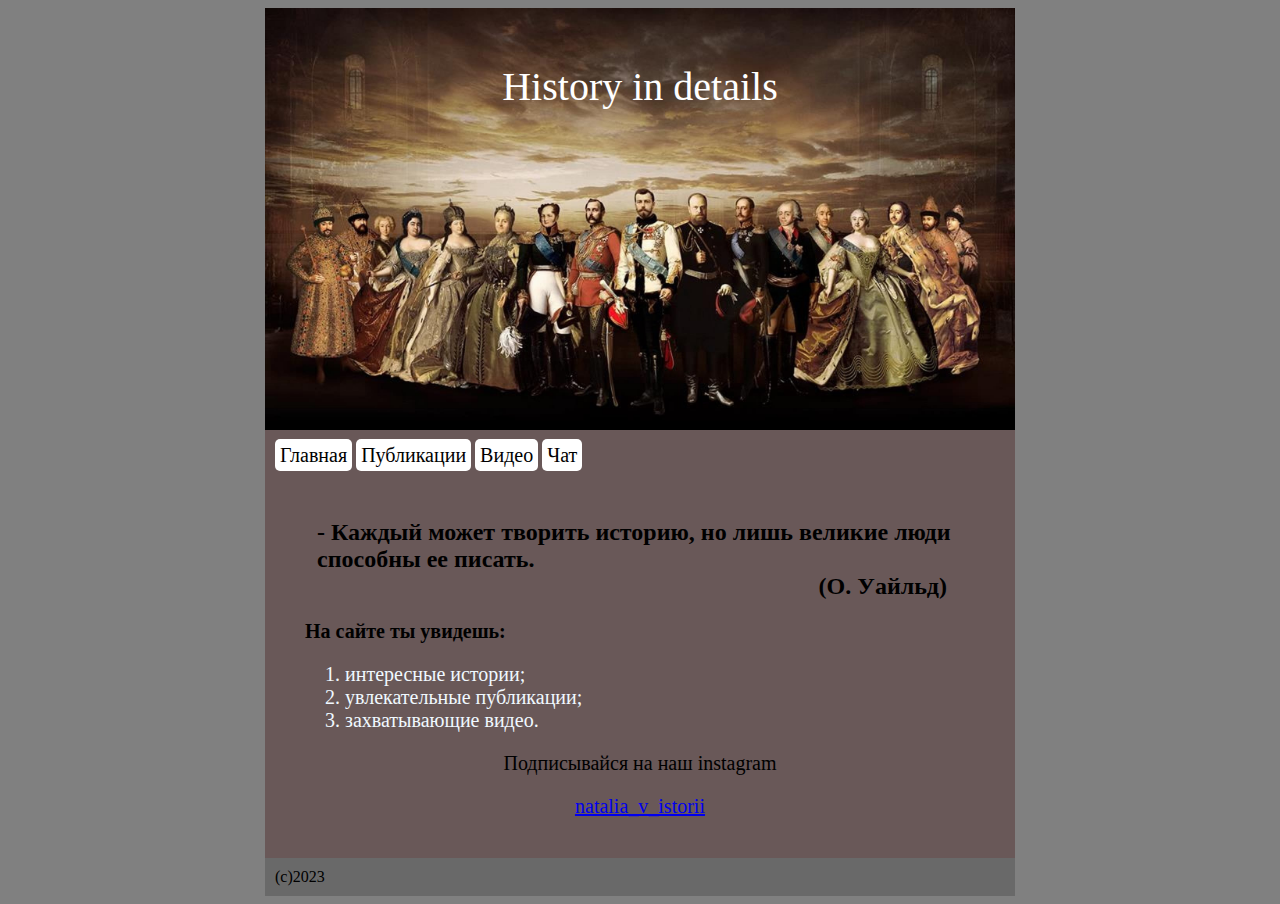
<file: index.html>
<!DOCTYPE html>
<html lang="en">
<head>
    <meta charset="UTF-8">
    <meta name="viewport" content="width=device-width, initial-scale=1.0">
    <link rel="stylesheet" href="css/style.css">
    <title>History in details</title>
</head>
<body>
    <div class="container">
        <header>
            <div>
                <img src="img/Romanovs.jpg" alt="The Romanov dynasty" width="750">
                <div class="text">History in details</div>
            </div>
        </header>
        <nav>
            <a href="index.html">Главная</a>
            <a href="publications.html">Публикации</a>
            <a href="video.html">Видео</a>
            <a href="chat.html">Чат</a>
        </nav>
        <main>
           <h2> - Каждый может творить историю, но лишь великие люди

                способны ее писать.
            <br>
                <div class="quote">(О. Уайльд)</div>
            </h2>
            <h3>На сайте ты увидешь:</h3>
            <ol class="list">
                <li>интересные истории;</li>
                <li>увлекательные публикации;</li>
                <li>захватывающие видео.</li>
            </ol>
            <div class="link">
                <p>Подписывайся на наш instagram</p>
                <a href="http://www.instagram.com/natalia_v_istorii">natalia_v_istorii</a>
            </div>
        </main>
        <footer> (c)2023 </footer>
    </div>
<script src="js/app.js"></script>
</body>
</html>
</file>
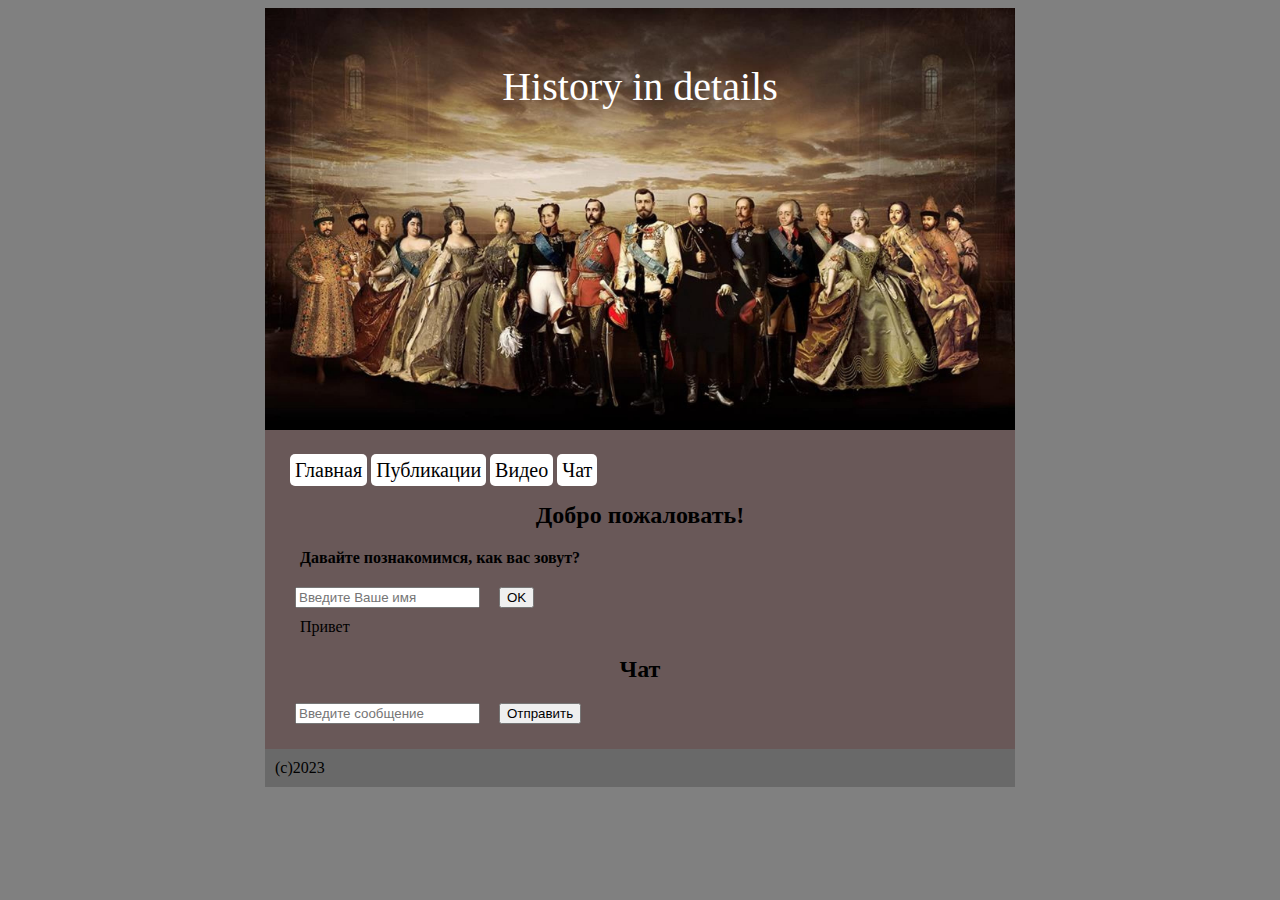
<file: chat.html>
<!DOCTYPE html>
<html lang="en">
<head>
    <meta charset="UTF-8">
    <meta name="viewport" content="width=device-width, initial-scale=1.0">
    <link rel="stylesheet" href="css/style.css">
    <title>History in details</title>
</head>
<body>
    <div class="container">
        <header>
            <div>
                <img src="img/Romanovs.jpg" alt="The Romanov dynasty" width="750">
                <div class="text">History in details</div>
            </div>
        </header>
        <main class="mainChat">
            <nav>
                <a href="index.html">Главная</a>
                <a href="publications.html">Публикации</a>
                <a href="video.html">Видео</a>
                <a href="chat.html">Чат</a>
            </nav>
            <h2 class="h2chat">Добро пожаловать!</h2>
            <h4>Давайте познакомимся, как вас зовут?</h4>
                <input type="text" placeholder="Введите Ваше имя" id="name">
                <button onclick="app()"> OK </button>
                <br>
                <span id="result" class="greeting"></span>
                <br>
            <h2 class="h2chat">Чат</h2>
            <input type="text" placeholder="Введите сообщение" id="message">
            <button onclick="send()">Отправить</button>
        </main>
        <footer> (c)2023 </footer>
    </div>
<script src="js/app.js"></script>
</body>
</html>
</file>
<file: css/style.css>
body {
    background-color: grey;
}

.container {
    background-color: rgb(105, 88, 88);
    width: 750px;
    margin: 0 auto;
}

.text {
    position: absolute;
    margin: auto;
    top: 7%;
    color: white;
    width: 750px;
    text-align: center;
    font-size: 40px;
}

nav {
    margin: 10px;
}

nav a {
    font-size: 20px;
    text-decoration: none;
    color: black;
    background-color: white;
    padding: 5px;
    border-radius: 5px;
}

nav a:hover {
    background-color: grey;
    color: white;
}

.h2chat {
    margin: 20px;
    text-align: center;
}

h4 {
    margin: 20px;
}

input {
    margin: 0 15px 10px 15px;
}

.greeting {
    margin: 20px;
}

footer {
    background-color: dimgrey;
    padding: 10px;
}

h2 {
    margin: 12px;
}

main {
    margin: 30px;
    padding: 10px;
}

.mainChat {
    margin: 5px;
}

.quote {
    width: 630px;
    text-align: right; 
}

h3 {
    font-size: 20px;
}

.list {
    font-size: 20px;
    color: aliceblue;
}

.link {
    font-size: 20px;
    text-align: center;
}
</file>
